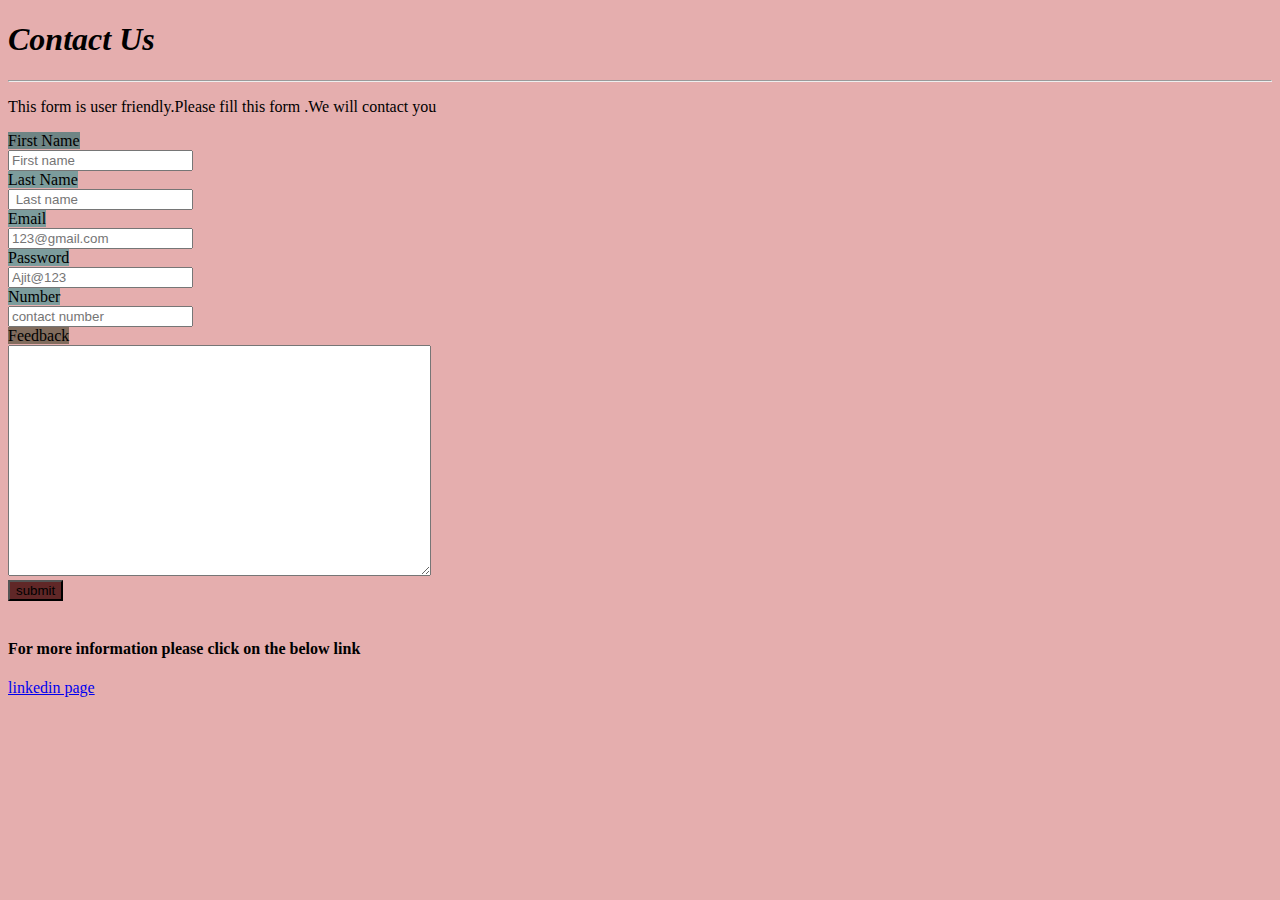
<file: ContactUs project.html>
<!DOCTYPE html>
<html lang="en">
<head>
    <meta charset="UTF-8">
    <meta name="viewport" content="width=device-width, initial-scale=1.0">
    <title>Contact Us</title>
</head>
<body style="background-color: rgb(229, 174, 174);">
    
    <h1><i><b>Contact Us</b></i></h1>
    <hr>
    <p><h>This form is user friendly.Please fill this form .We will contact you </h4></p>
        <form action="Process_form.php" method="post">

            <label for=" fisrt name" style="background-color: rgb(111, 133, 133);">First Name</label>
            <br>
            <input type="text" class="fisrt name" placeholder="First name" id="first name" required >
            <br>
            <label for=" last name" style="background-color: rgb(124, 156, 156);">Last Name</label>
            <br>
            <input type="text" class="Last name" placeholder=" Last name" id="last name" required >
             <br>

            <label for="email"style="background-color: rgb(124, 156, 156);">Email</label>
            <br>
        
            <input type="email" class="email" placeholder="123@gmail.com" id="email" required>
            <br>
            <label for="password"style="background-color: rgb(124, 156, 156);">Password</label>
            <br>
            <input type="password" class="password" placeholder="Ajit@123" id="password" required>
            <br>
            <label for="integer" style="background-color: rgb(124, 156, 156);">Number</label>
            <br>
            <input type="number" class="integer" placeholder="contact number" id="integer" required>
            <br>
            <label for="Feedback" style="background-color: rgb(129, 108, 93);">Feedback</label>
             <br>
            <textarea name="feedback" placeholder="plz have your valuable words in feedback" id="Feedback" rows="15" cols="50">

            </textarea>
            <br>
            <input type="submit" value="submit" style="background-color: rgb(96, 39, 39);">

        </form>
        <br>
        <h4>For more information please click on the below link</h4> 
        <a href="www.linkedin.com/in/ajit-kumar-"> linkedin page</a>
    
</body>
</html>
</file>
